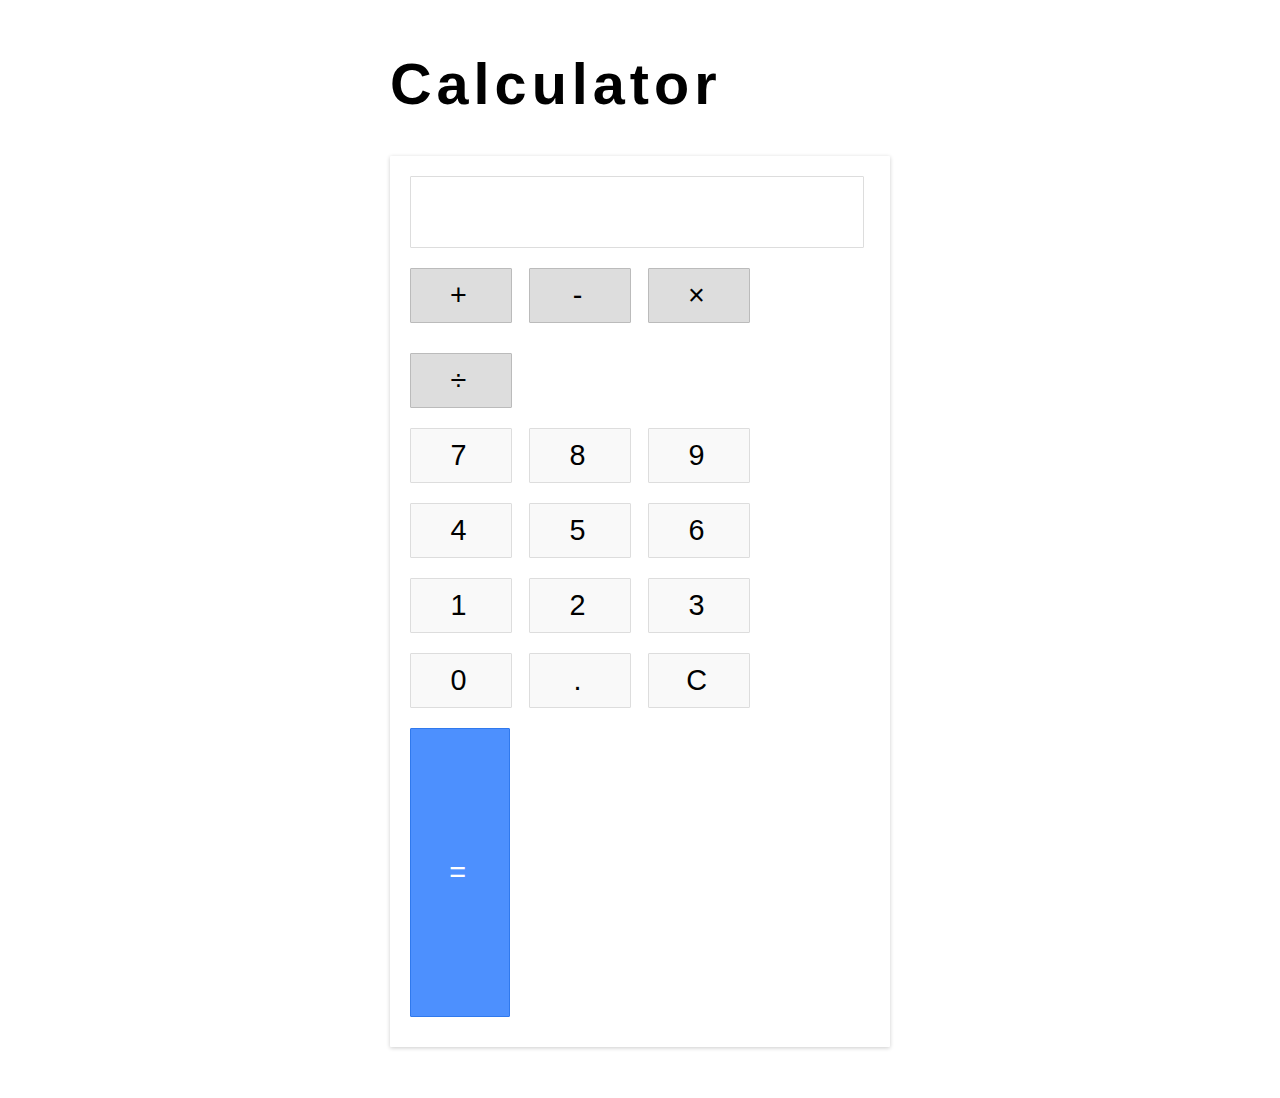
<file: calculator/index.html>
<!DOCTYPE html>
<html lang="en">
<head>
    <meta charset="UTF-8">
    <meta http-equiv="X-UA-Compatible" content="IE=edge">
    <meta name="viewport" content="width=device-width, initial-scale=1.0">
    <link rel="stylesheet" href="style.css">
    <title>Document</title>
</head>
<body>
    <h1> Calculator</h1>
    <div class="calculator">
        <div class="input" id="input"></div>
        <div class="buttons">
          <div class="operators">
            <div>+</div>
            <div>-</div>
            <div>&times;</div>
            <div>&divide;</div>
          </div>
          <div class="leftPanel">
            <div class="numbers">
              <div>7</div>
              <div>8</div>
              <div>9</div>
            </div>
            <div class="numbers">
              <div>4</div>
              <div>5</div>
              <div>6</div>
            </div>
            <div class="numbers">
              <div>1</div>
              <div>2</div>
              <div>3</div>
            </div>
            <div class="numbers">
              <div>0</div>
              <div>.</div>
              <div id="clear">C</div>
            </div>
          </div>
          <div class="equal" id="result">=</div>
        </div>
      </div>
    
    
      <script src="app.js"></script>
</body>
</html>
</file>
<file: calculator/style.css>
body {
    width: 500px;
    margin: 4% auto;
    font-family: 'Source Sans Pro', sans-serif;
    letter-spacing: 5px;
    font-size: 1.8rem;
    -moz-user-select: none;
    -webkit-user-select: none;
    -ms-user-select: none;
  }
  
  .calculator {
    padding: 20px;
    -webkit-box-shadow: 0px 1px 4px 0px rgba(0, 0, 0, 0.2);
    box-shadow: 0px 1px 4px 0px rgba(0, 0, 0, 0.2);
    border-radius: 1px;
  }
  
  .input {
    border: 1px solid #ddd;
    border-radius: 1px;
    height: 60px;
    padding-right: 15px;
    padding-top: 10px;
    text-align: right;
    margin-right: 6px;
    font-size: 2.5rem;
    overflow-x: auto;
    transition: all .2s ease-in-out;
  }
  
  .input:hover {
    border: 1px solid #bbb;
    -webkit-box-shadow: inset 0px 1px 4px 0px rgba(0, 0, 0, 0.2);
    box-shadow: inset 0px 1px 4px 0px rgba(0, 0, 0, 0.2);
  }
  
  .buttons {}
  
  .operators {}
  
  .operators div {
    display: inline-block;
    border: 1px solid #bbb;
    border-radius: 1px;
    width: 80px;
    text-align: center;
    padding: 10px;
    margin: 20px 4px 10px 0;
    cursor: pointer;
    background-color: #ddd;
    transition: border-color .2s ease-in-out, background-color .2s, box-shadow .2s;
  }
  
  .operators div:hover {
    background-color: #ddd;
    -webkit-box-shadow: 0px 1px 4px 0px rgba(0, 0, 0, 0.2);
    box-shadow: 0px 1px 4px 0px rgba(0, 0, 0, 0.2);
    border-color: #aaa;
  }
  
  .operators div:active {
    font-weight: bold;
  }
  
  .leftPanel {
    display: inline-block;
  }
  
  .numbers div {
    display: inline-block;
    border: 1px solid #ddd;
    border-radius: 1px;
    width: 80px;
    text-align: center;
    padding: 10px;
    margin: 10px 4px 10px 0;
    cursor: pointer;
    background-color: #f9f9f9;
    transition: border-color .2s ease-in-out, background-color .2s, box-shadow .2s;
  }
  
  .numbers div:hover {
    background-color: #f1f1f1;
    -webkit-box-shadow: 0px 1px 4px 0px rgba(0, 0, 0, 0.2);
    box-shadow: 0px 1px 4px 0px rgba(0, 0, 0, 0.2);
    border-color: #bbb;
  }
  
  .numbers div:active {
    font-weight: bold;
  }

  div.equal {
    display: inline-block;
    border: 1px solid #3079ED;
    border-radius: 1px;
    width: 17%;
    text-align: center;
    padding: 127px 10px;
    margin: 10px 6px 10px 0;
    vertical-align: top;
    cursor: pointer;
    color: #FFF;
    background-color: #4d90fe;
    transition: all .2s ease-in-out;
  }
  
  div.equal:hover {
    background-color: #307CF9;
    -webkit-box-shadow: 0px 1px 4px 0px rgba(0, 0, 0, 0.2);
    box-shadow: 0px 1px 4px 0px rgba(0, 0, 0, 0.2);
    border-color: #1857BB;
  }
  
  div.equal:active {
    font-weight: bold;
  }
</file>
